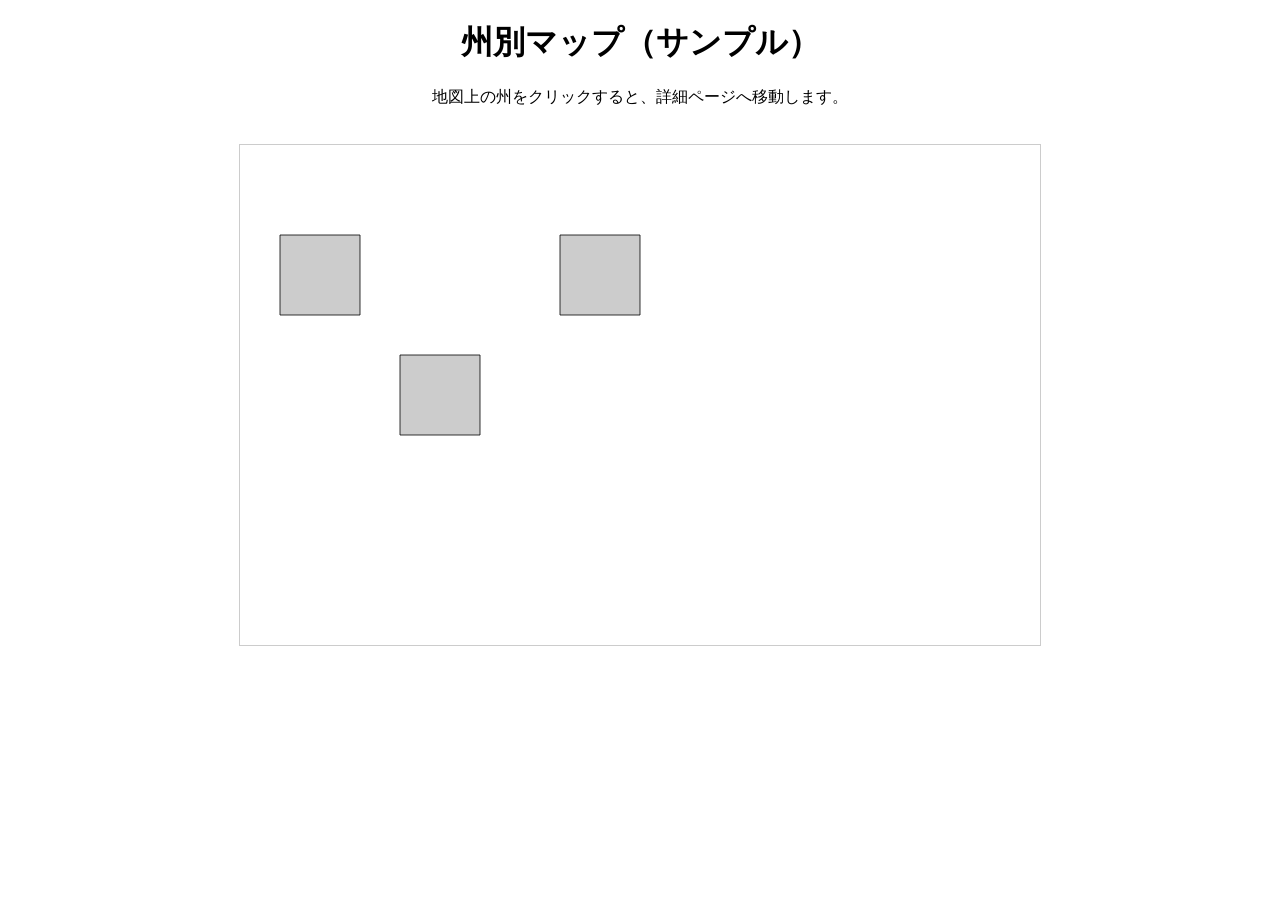
<file: index.html>
<!DOCTYPE html>
<html lang="ja">
<head>
  <meta charset="UTF-8">
  <title>州別マップサンプル</title>
  <style>
    body {
      font-family: Arial, sans-serif;
      text-align: center;
    }
    svg {
      width: 800px;
      height: 500px;
      border: 1px solid #ccc;
      margin-top: 20px;
    }
    path {
      fill: #ccc;
      stroke: #000;
      cursor: pointer;
      transition: fill 0.3s;
    }
    path:hover {
      fill: #f00;
    }
  </style>
</head>
<body>
  <h1>州別マップ（サンプル）</h1>
  <p>地図上の州をクリックすると、詳細ページへ移動します。</p>

  <svg viewBox="0 0 1000 500">
    <!-- カリフォルニア州 -->
    <a xlink:href="california.html">
      <path id="california" d="M50,50 L150,50 L150,150 L50,150 Z"/>
    </a>
    <!-- テキサス州 -->
    <a xlink:href="texas.html">
      <path id="texas" d="M200,200 L300,200 L300,300 L200,300 Z"/>
    </a>
    <!-- ニューヨーク州 -->
    <a xlink:href="newyork.html">
      <path id="newyork" d="M400,50 L500,50 L500,150 L400,150 Z"/>
    </a>
  </svg>
</body>
</html>
</file>
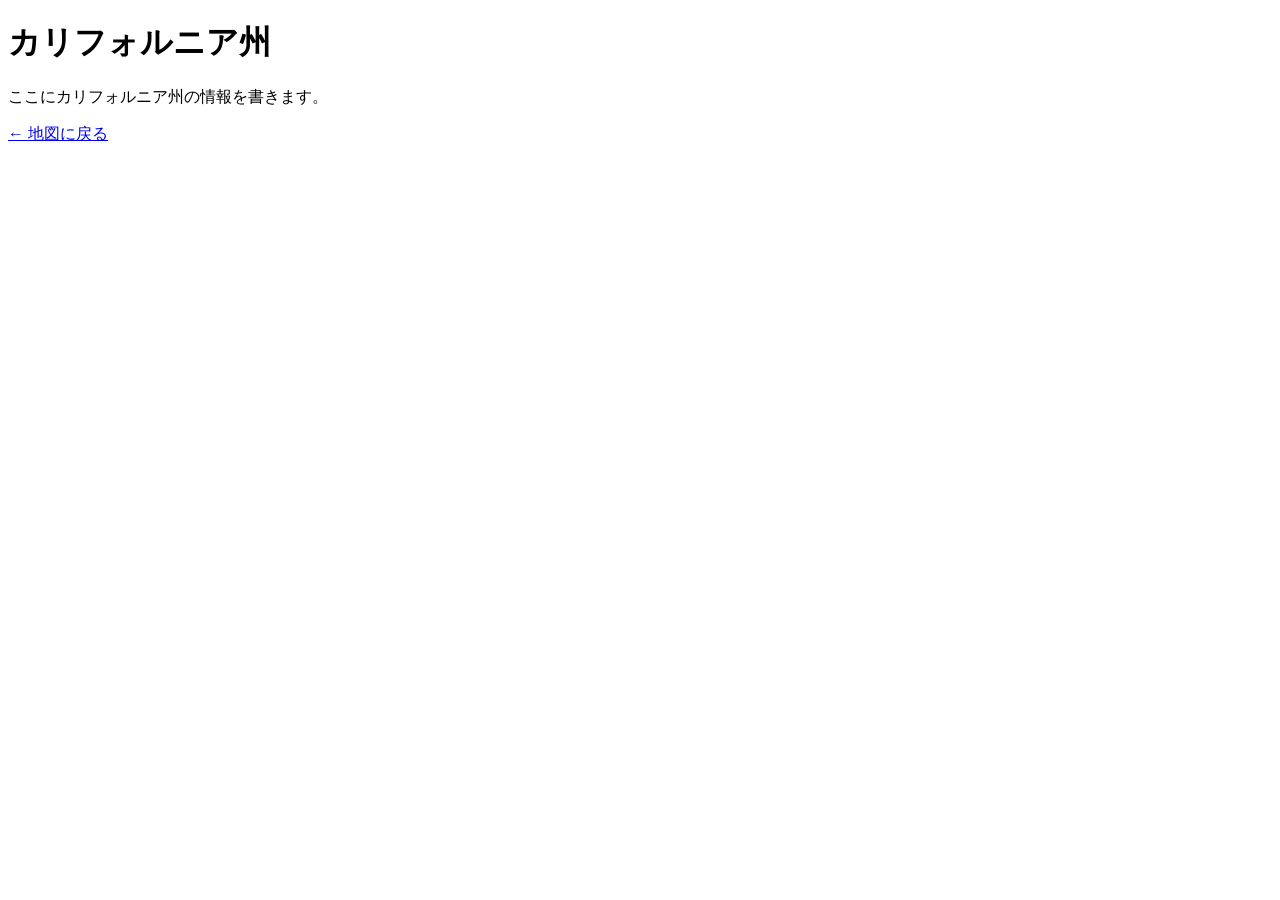
<file: california.html>
<!DOCTYPE html>
<html lang="ja">
<head>
  <meta charset="UTF-8">
  <title>カリフォルニア州</title>
</head>
<body>
  <h1>カリフォルニア州</h1>
  <p>ここにカリフォルニア州の情報を書きます。</p>
  <p><a href="index.html">← 地図に戻る</a></p>
</body>
</html>
</file>
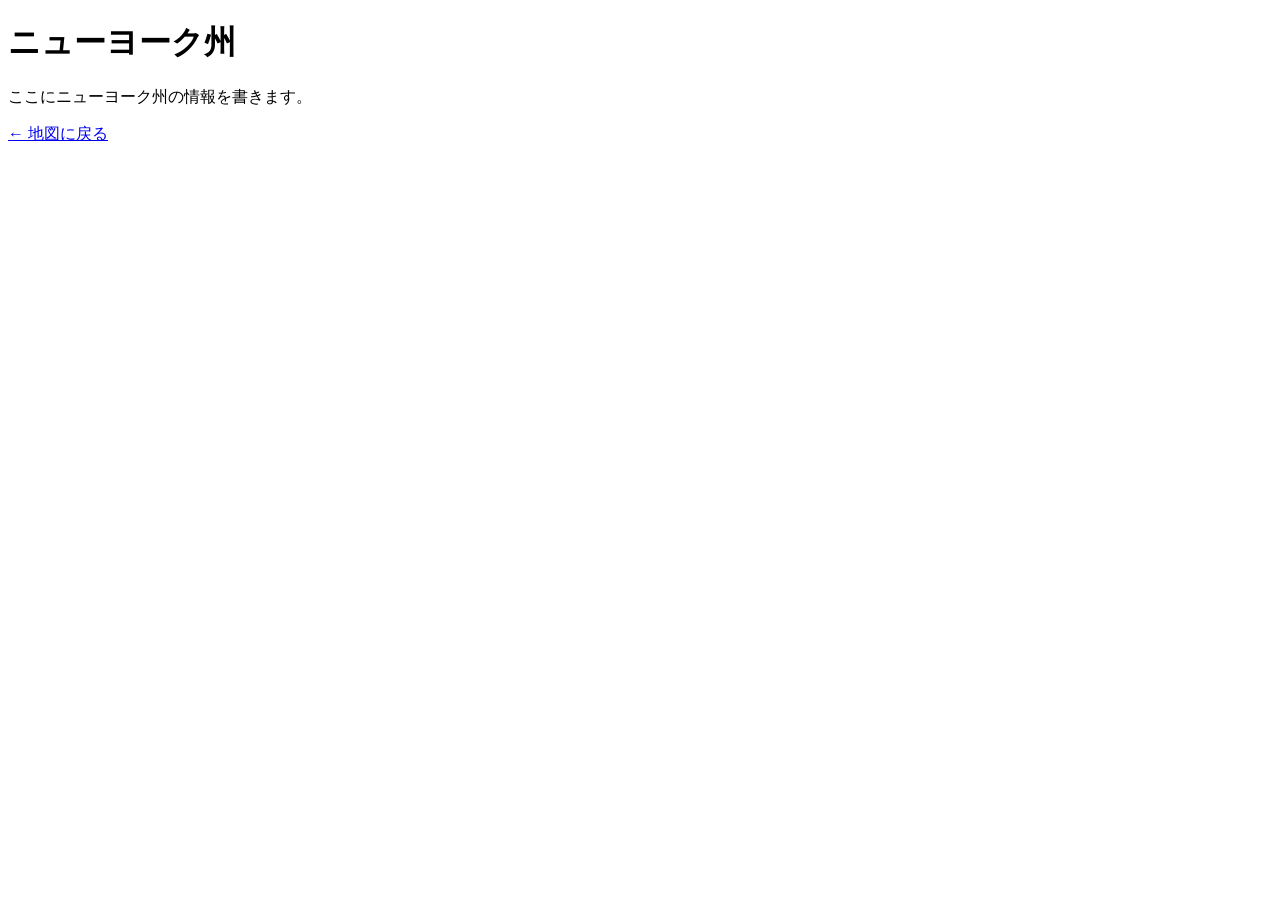
<file: newyork.html>
<!DOCTYPE html>
<html lang="ja">
<head>
  <meta charset="UTF-8">
  <title>ニューヨーク州</title>
</head>
<body>
  <h1>ニューヨーク州</h1>
  <p>ここにニューヨーク州の情報を書きます。</p>
  <p><a href="index.html">← 地図に戻る</a></p>
</body>
</html>
</file>
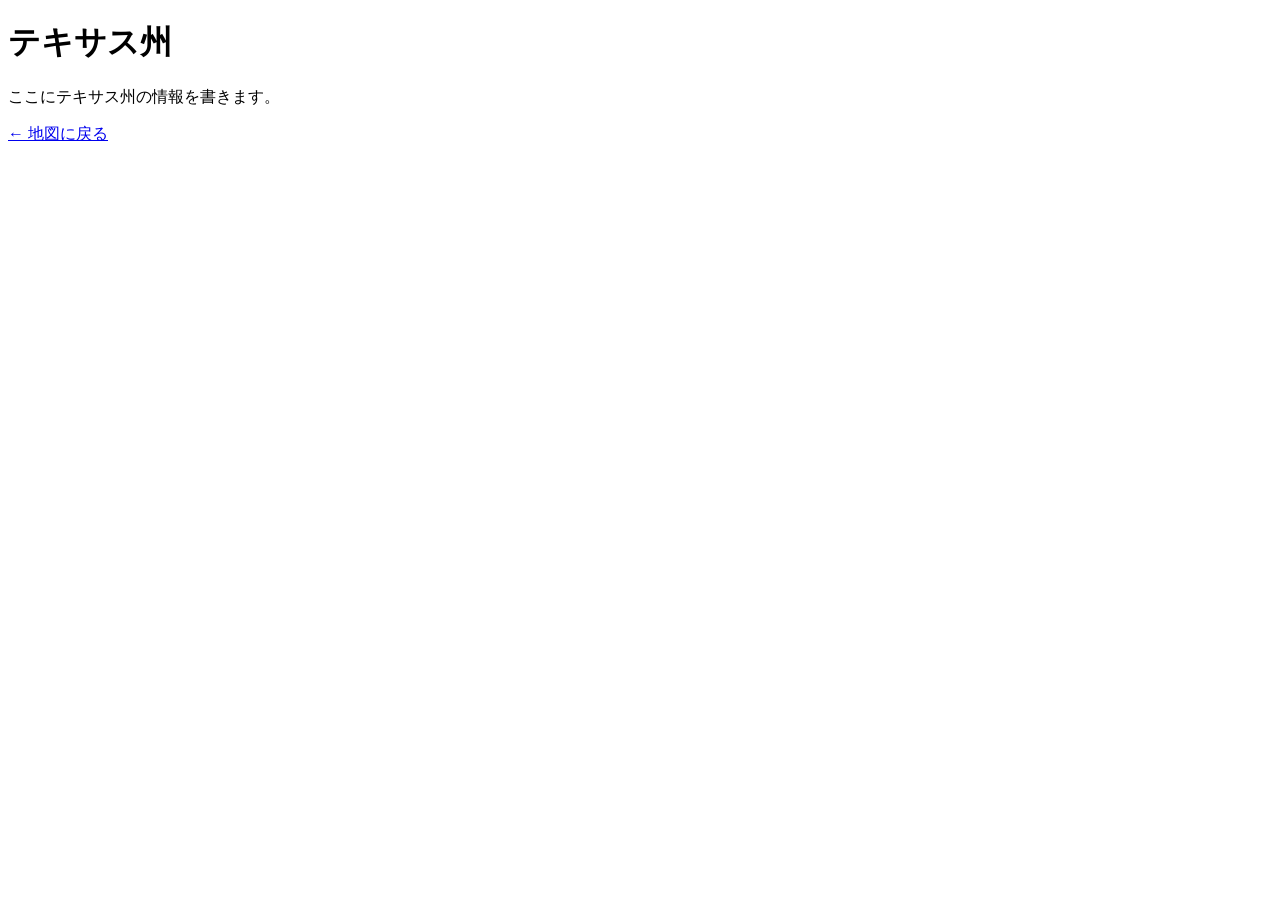
<file: texas.html>
<!DOCTYPE html>
<html lang="ja">
<head>
  <meta charset="UTF-8">
  <title>テキサス州</title>
</head>
<body>
  <h1>テキサス州</h1>
  <p>ここにテキサス州の情報を書きます。</p>
  <p><a href="index.html">← 地図に戻る</a></p>
</body>
</html>
</file>
